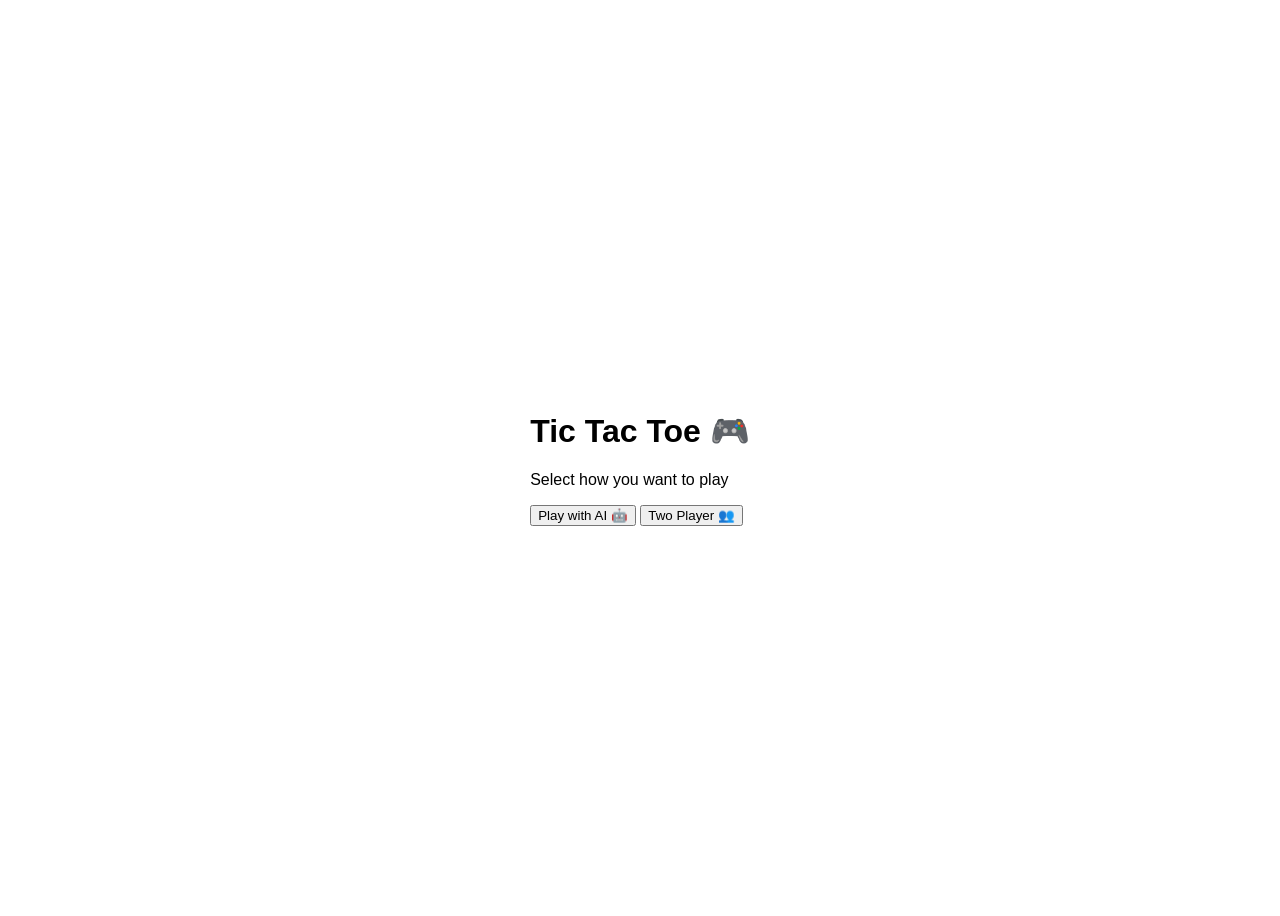
<file: index.html>
<!DOCTYPE html>
<html>
<head>
    <title>Tic Tac Toe</title>
    <link rel="stylesheet" href="style.css">
</head>
<body>

<div class="home">
    <h1>Tic Tac Toe 🎮</h1>
    <p>Select how you want to play</p>

    <button onclick="start('ai')">Play with AI 🤖</button>
    <button onclick="start('two')">Two Player 👥</button>
</div>

<script>
function start(mode) {
    window.open(`game.html?mode=${mode}`, "_blank");
}
</script>

</body>
</html>
</file>
<file: style.css>
:root {
    --bg: #ffffff;
    --text: #000;
    --cell: #eaeaea;
}

body.dark {
    --bg: #1e1e1e;
    --text: #fff;
    --cell: #333;
}

body {
    background: var(--bg);
    color: var(--text);
    font-family: Arial;
    display: flex;
    justify-content: center;
    align-items: center;
    height: 100vh;
    transition: 0.3s;
}

.game {
    text-align: center;
}

.board {
    display: grid;
    grid-template-columns: repeat(3, 80px);
    gap: 10px;
    margin: 20px;
}

.cell {
    width: 80px;
    height: 80px;
    background: var(--cell);
    display: flex;
    align-items: center;
    justify-content: center;
    font-size: 32px;
    cursor: pointer;
    border-radius: 10px;
    transition: transform 0.2s;
}

.cell:hover {
    transform: scale(1.1);
}

.scoreboard span {
    margin: 0 10px;
}
</file>
